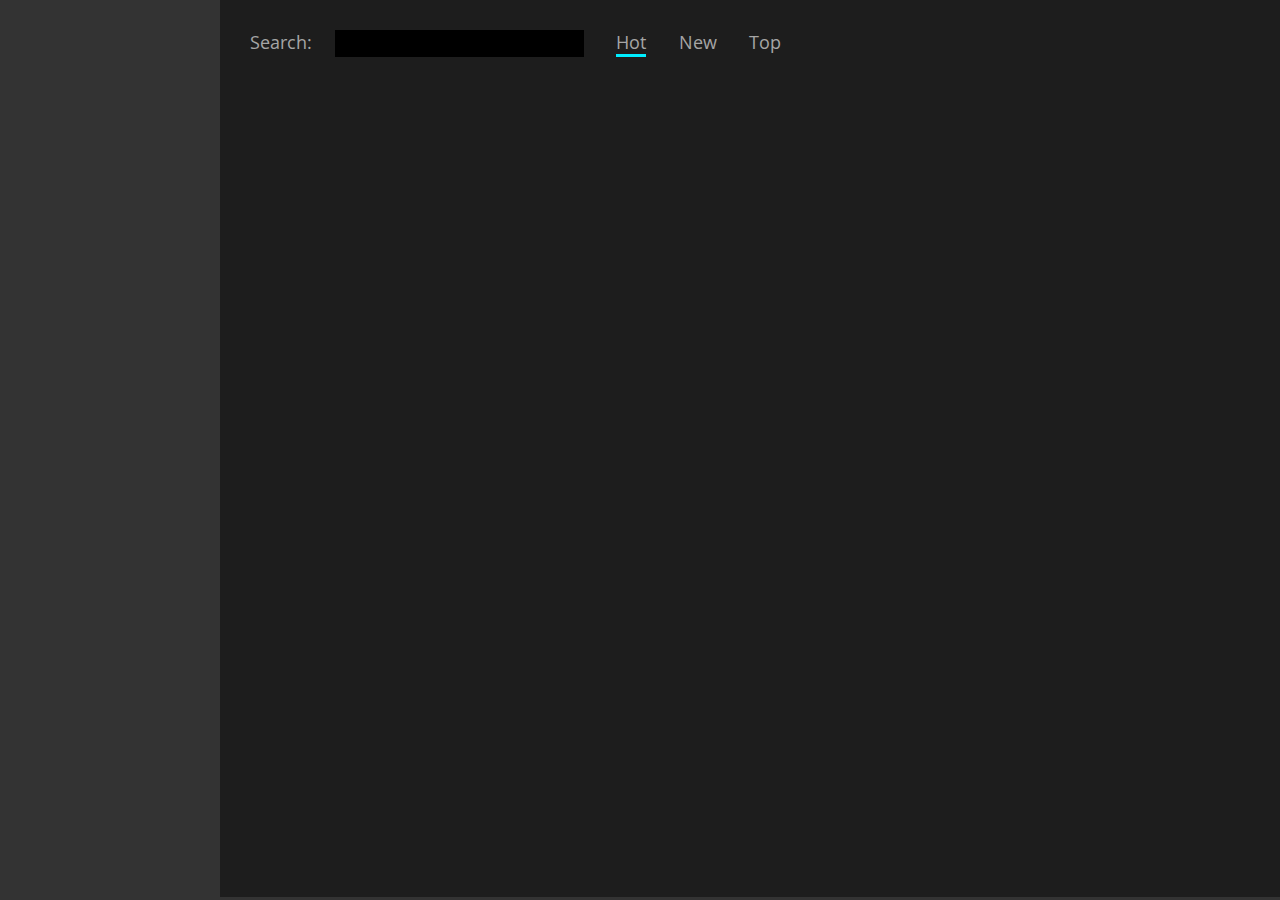
<file: www.photopea.com/plugins/tpls/index.html>
﻿
<!DOCTYPE html> 

<html>
	<head>
		<meta charset="utf-8" />
		<meta name="viewport" content="width=device-width, minimum-scale=1.0, maximum-scale=1.0, initial-scale=1.0" />
		
		<link rel="stylesheet" href="https://fonts.googleapis.com/css?family=Open+Sans:400,400i,700,700i" />
		<link rel="stylesheet" href="templates.css" />
		
		<script src="templates.js"></script>
		<script>
		
			var tpls;
			var ccat = -1, citm = -1, ordr = 0, cscr = 0;  // current scroll
			var cont, cats, search, back, itms, kwds;
			function clearNode(node) {  while(node.firstChild) node.removeChild(node.firstChild);  }
			function isDisplayed(nd) {  while(true) {  if(nd==document) return true;  if(nd==null) return false;  nd=nd.parentNode;  }  }
			
			function go() {
				cont = document.getElementById("cont");
				cats = document.getElementById("cats");
				kwds = document.getElementById("kwds");
				search = document.getElementById("search");
				back = document.getElementById("back");  cont.removeChild(back);
				itms = document.getElementById("itms");
				window.addEventListener("resize",onResize,false);  onResize();
			
				var request = new XMLHttpRequest();
				request.open("GET", "../../papi/tpls.json?t="+Date.now(), true);
				request.onload = imgsLoaded.bind(this);
				request.onerror = function(e) {  console.log(e.target.response);  }
				request.send();
				
				if(Math.random()<0.01) {
					var request = new XMLHttpRequest();
					request.open("GET", "https://www.photopea.com/papi/updateTemplates.php", true);
					request.send();
				}
			}
			function onResize() {
				if(tpls) updateView();
			}
			
			function imgsLoaded(e) {
				tpls = JSON.parse(e.target.response);
				//for(var i=0; i<tpls.list.length; i++) {console.log(tpls.list[i]);  console.log(cost(tpls.list[i]));}
				updateView();
				//makeStatic();
			}
			
			function updateView() {
				var w = window.innerWidth, h=window.innerHeight;
				itms.style.height=(h-90)+"px";
			
				var comp;
				if(ordr==0) comp=function(a,b) {return cost0(b)-cost0(a);}
				if(ordr==1) comp=function(a,b) {return cost1(b)-cost1(a);}
				if(ordr==2) comp=function(a,b) {return cost2(b)-cost2(a);}
				tpls.list.sort(comp);
				
				
				if(citm==-1 && !isDisplayed(search)) {  clearNode(cont);  cont.appendChild(search);  cont.appendChild(itms);  }
				if(citm!=-1) {  clearNode(cont);  cont.appendChild(back);  cont.appendChild(itms);  }
				clearNode(itms);
				
				var twds = kwds.value.trim().toLowerCase(), wds=twds.split(/[ ,]+/);
				var out = [];
				makeView(tpls,out,twds,wds,ccat,citm);
				
				itms.innerHTML=out.join("\n");
				
				var out = [];
				getCats(tpls,ccat,out);
				cats.innerHTML = out.join("\n");
			}			
			
			function backClicked(e) {
				citm = -1;
				updateView();
				itms.scrollTo(0,cscr);
			}
			function itemClicked(nitm) {
				if(citm!=-1) {
					window.parent.postMessage("--ot "+tpls.list[citm][2]);
					if(window.location.href.indexOf("openSep")!=-1) window.open("//www.Photopea.com#t"+tempID(tpls.list[citm]));
					return;
				}
				cscr = itms.scrollTop;
				citm = nitm;
				updateView();
				itms.scrollTo(0,0);
			}
			function catClicked(nc) {
				if(nc==ccat) ccat=-1;
				else ccat=nc;
				citm=-1;
				updateView();
			}
			function setOrder(ord) {
				ordr=ord;
				var ords = document.getElementsByClassName("order");
				for(var i=0; i<3; i++) ords[i].setAttribute("class", "order"+(i==ordr ? " blue":""));
				updateView();
				itms.scrollTo(0,0);
			}
		</script>
	</head>
	
	<body onload="go()" class="flexrow">	
		
		<div id="cats">
		</div>
	
		<div id="cont">
			<div id="search">
				<label>Search:</label> <input type="text" id="kwds" oninput="updateView()"></input>
				<span onclick="setOrder(0)" class="order blue">Hot</span>
				<span onclick="setOrder(1)" class="order">New</span>
				<span onclick="setOrder(2)" class="order">Top</span>
			</div>
			<div id="back">
				<span class="back" onclick="backClicked()">&lt; Back</span>
			</div>
			<div id="itms" class="scrollable"></div>
		</div>
	</body>
</html>
</file>
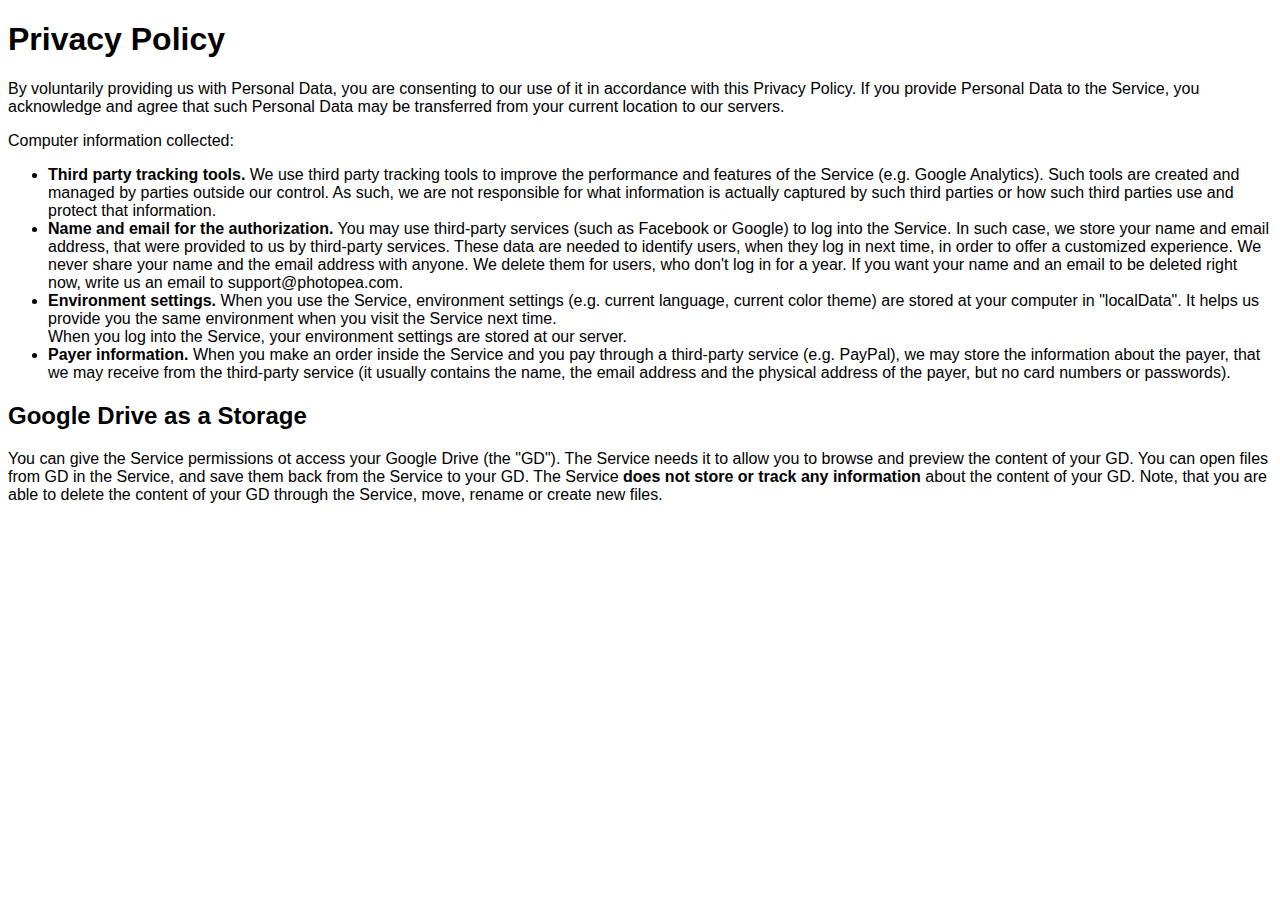
<file: www.photopea.com/privacy.html>
﻿
<!DOCTYPE html> 

<html>
	<head>
		<title>Photopea | Privacy policy</title>
		
		<meta name="viewport" content="width=device-width, minimum-scale=1.0, maximum-scale=1.0, initial-scale=1.0" />
		
		<link rel="icon" sizes="256x256" href="thumb256.png">
		<link rel="image_src"  type="image/png"  href="thumb256.png" />
		
		<style>
			body {
			  font-family: Sans-Serif;
			}
		</style>
	</head>
	
	<body>
		<h1>Privacy Policy</h1>
		
		<p>
		By voluntarily providing us with Personal Data, you are consenting to our use of it in accordance with this Privacy Policy. 
		If you provide Personal Data to the Service, you acknowledge and agree that such Personal Data may be transferred from your current location to our servers.
		</p>
		<p>Computer information collected:</p>
		
		<ul>
				<li><b>Third party tracking tools.</b> We use third party tracking tools to improve the performance and features of the Service (e.g. Google Analytics).
				Such tools are created and managed by parties outside our control. As such, we are not responsible for what information is actually captured by such third parties 
				or how such third parties use and protect that information.</li>
				
				<li><b>Name and email for the authorization.</b> You may use third-party services (such as Facebook or Google) to log into the Service. 
				In such case, we store your name and email address, that were provided to us by third-party services.
				These data are needed to identify users, when they log in next time, in order to offer a customized experience.
				We never share your name and the email address with anyone. We delete them for users, who don't log in for a year.
				If you want your name and an email to be deleted right now, write us an email to support@photopea.com.</li>
				
				<li><b>Environment settings.</b> When you use the Service, environment settings (e.g. current language, current color theme) 
				are stored at your computer in "localData".
				It helps us provide you the same environment when you visit the Service next time.<br/>
				When you log into the Service, your environment settings are stored at our server. 
				</li>
				
				<li><b>Payer information.</b> When you make an order inside the Service and you pay through a third-party service (e.g. PayPal), 
				we may store the information about the payer, that we may receive from the third-party service 
				(it usually contains the name, the email address and the physical address of the payer, but no card numbers or passwords).</li>
		</ul>
		
		<h2>Google Drive as a Storage</h2>
		
		<p>You can give the Service permissions ot access your Google Drive (the "GD"). 
		The Service needs it to allow you to browse and preview the content of your GD. You can open files from GD in the Service, and save them back
		from the Service to your GD. The Service <b>does not store or track any information</b> about the content of your GD.
		Note, that you are able to delete the content of your GD through the Service, move, rename or create new files.</p>
	</body>

</html>
</file>
<file: www.photopea.com/plugins/tpls/templates.css>
﻿			
			
	body {  background-color:#333333;  font-family:"Open Sans";  color:#a5a5a5;  padding:0; margin:0;  font-size:14px;  }
	
	#cont {  background-color:#1d1d1d;  padding: 30px 0 0 30px;  width:100%;  }
	
	a {  /*text-decoration: inherit;*/  color: inherit;  }
	
	.title {  display:block;  color:white;  }
	.item {  position:relative;   display:inline-block;  margin:0 20px 20px 0;  }
	.item img {  height: 100%; width: 100%; object-fit: contain;  }
	.cat {  margin-left:30px;  margin:16px;  padding:2px 0px;  cursor:pointer;  }
	.top {  margin-left: 4px;  }
	.clickable: {  cursor:pointer;  }
	.blue {  border-bottom: 3px solid #00eeff;  margin-bottom:-3px;  }
	.clickable:hover {color:#00eeff;}
	.back {  display:inline-block; background-color:rgba(0,0,0,0.5);  cursor:pointer;  padding:6px 1em;  margin: 0.2em 0 0.6em 0;  font-size:1.5em;  }
	.count {  float:right;  }
	.cat_title {font-size:1.6em;  display:inline-block;  margin:1.2em 0 1.2em 0;}
	.t1 {font-size:2em;  margin-bottom:0.4em;  }
	.t2 {font-size:1.2em;}
	#cats {  padding:10px 20px;  min-width:180px;  color:white;  }
	#search {  font-size:1.3em;  margin-bottom: 30px;  }
	#kwds {  font-size:1.0em;  background-color: black;  border:none;  color:white;  padding:3px; margin-left:1em;  }
	
	.order {  margin-left:1.5em;  cursor:pointer;  }
	
	.post_big {  padding:24px;  }
		
	.scrollable {
		overflow-y: scroll;
		/* for Firefox: */
		scrollbar-color: #222222 #1d1d1d;
		scrollbar-width: thin;
	}
	.scrollable::-webkit-scrollbar {
	  width: 8px;
	  background: #1d1d1d; 
	}
	.scrollable::-webkit-scrollbar-thumb {
		background: rgba(255,255,255,0.5); 
		border-radius: 6px;
		margin:4px;
	}
	.flexrow {
		display:flex;
		flex-flow:row;
	}
</file>
